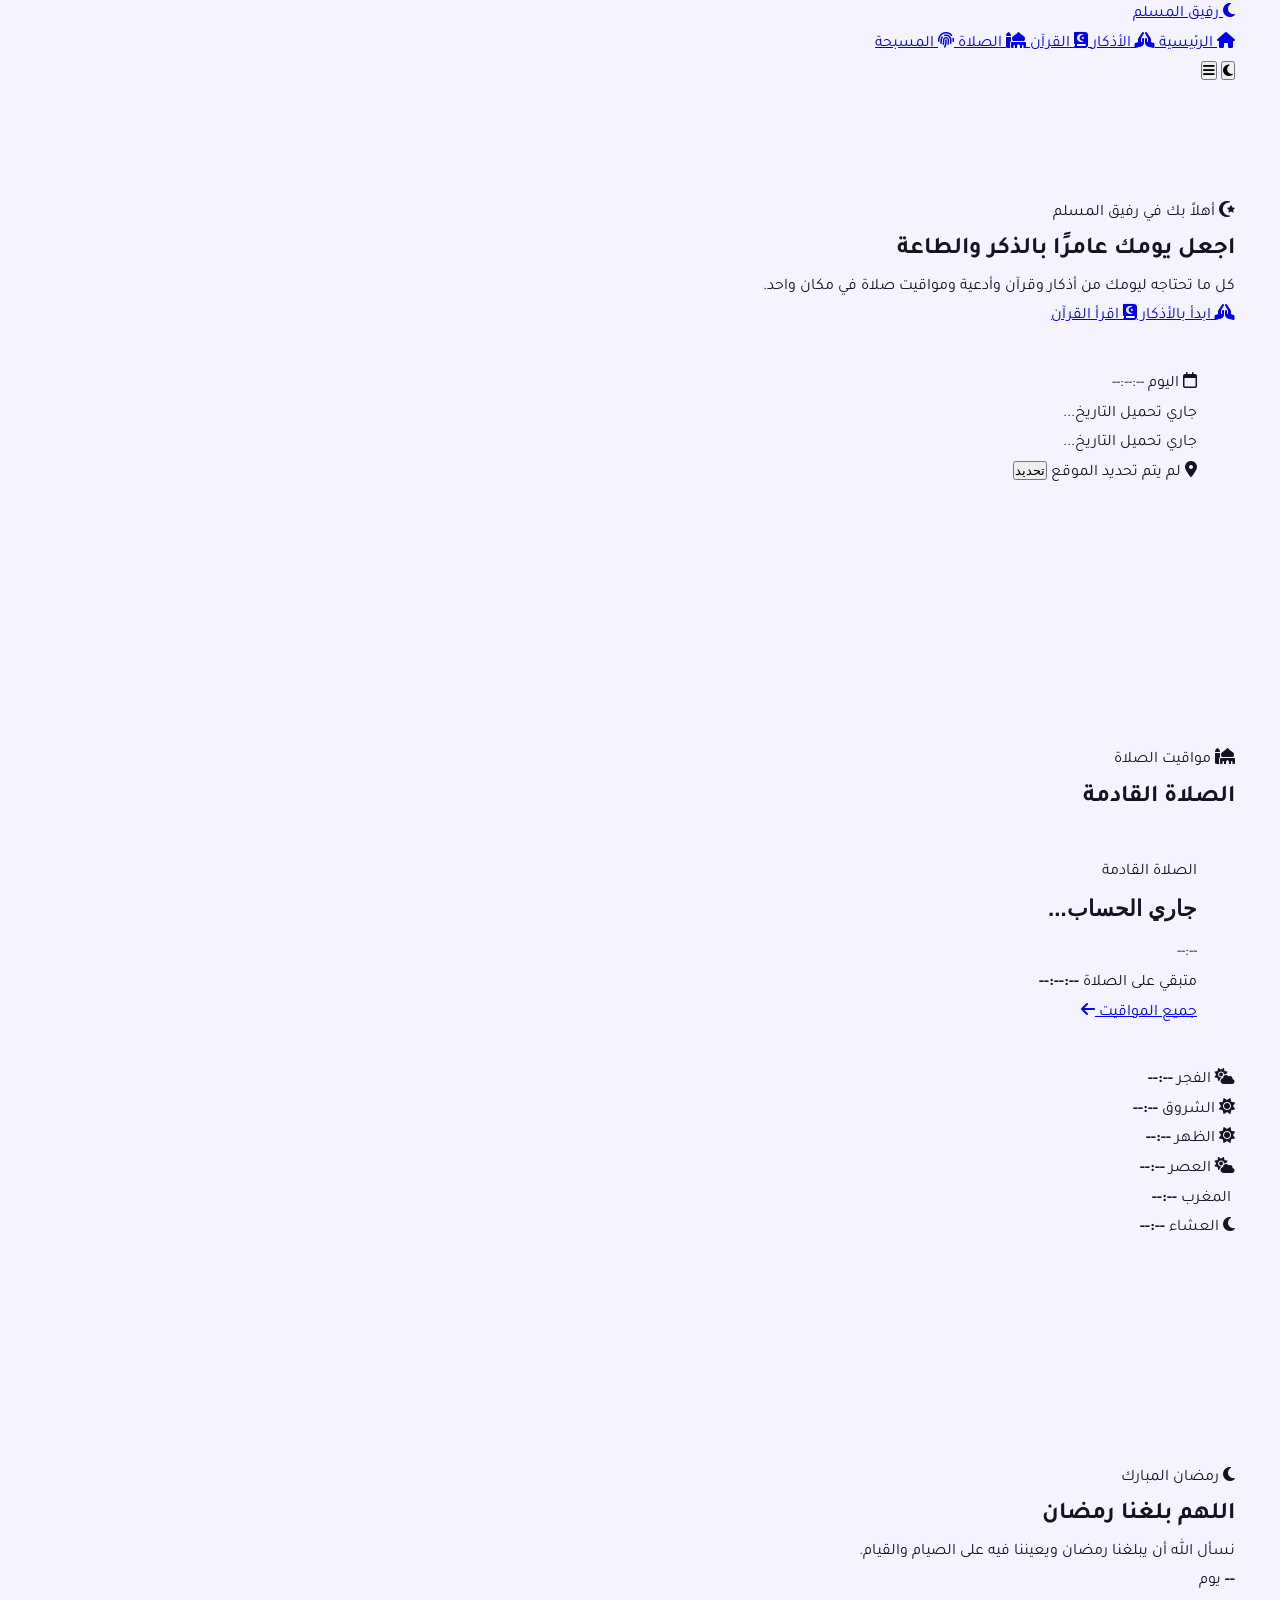
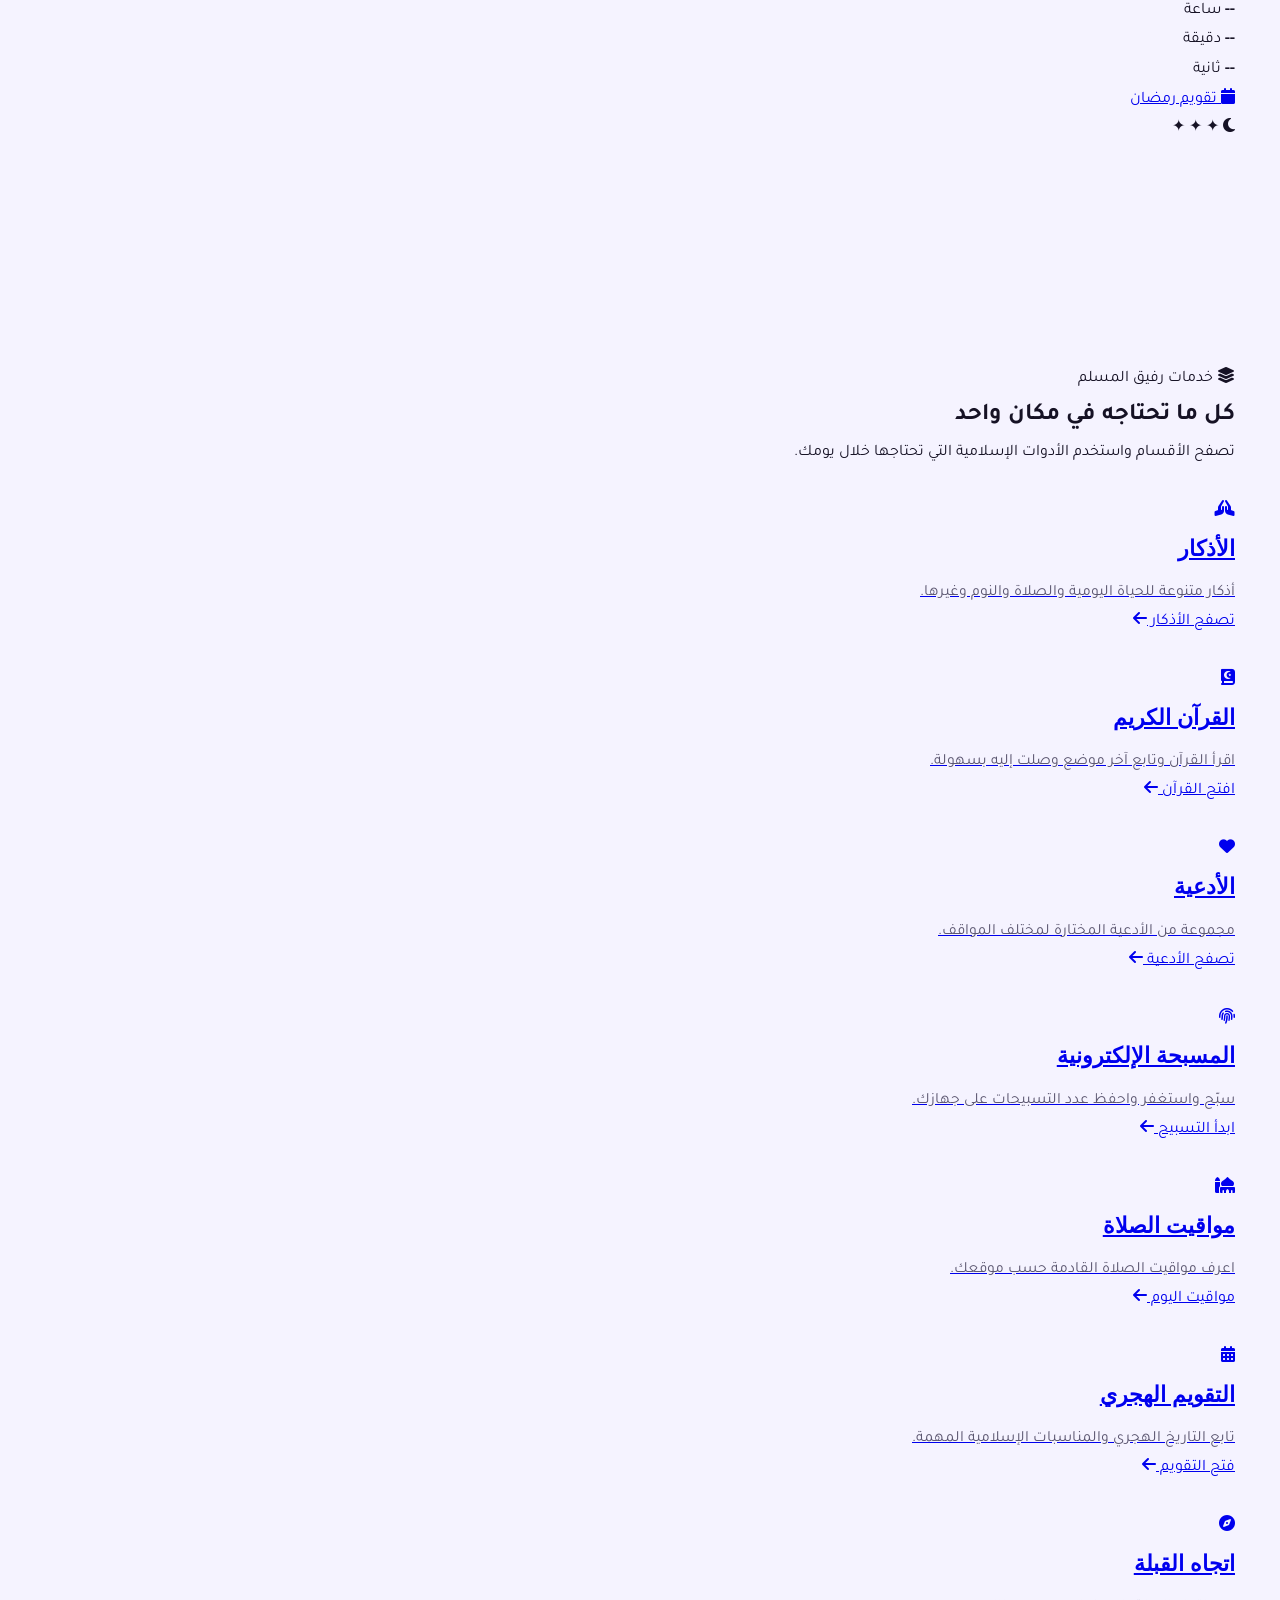
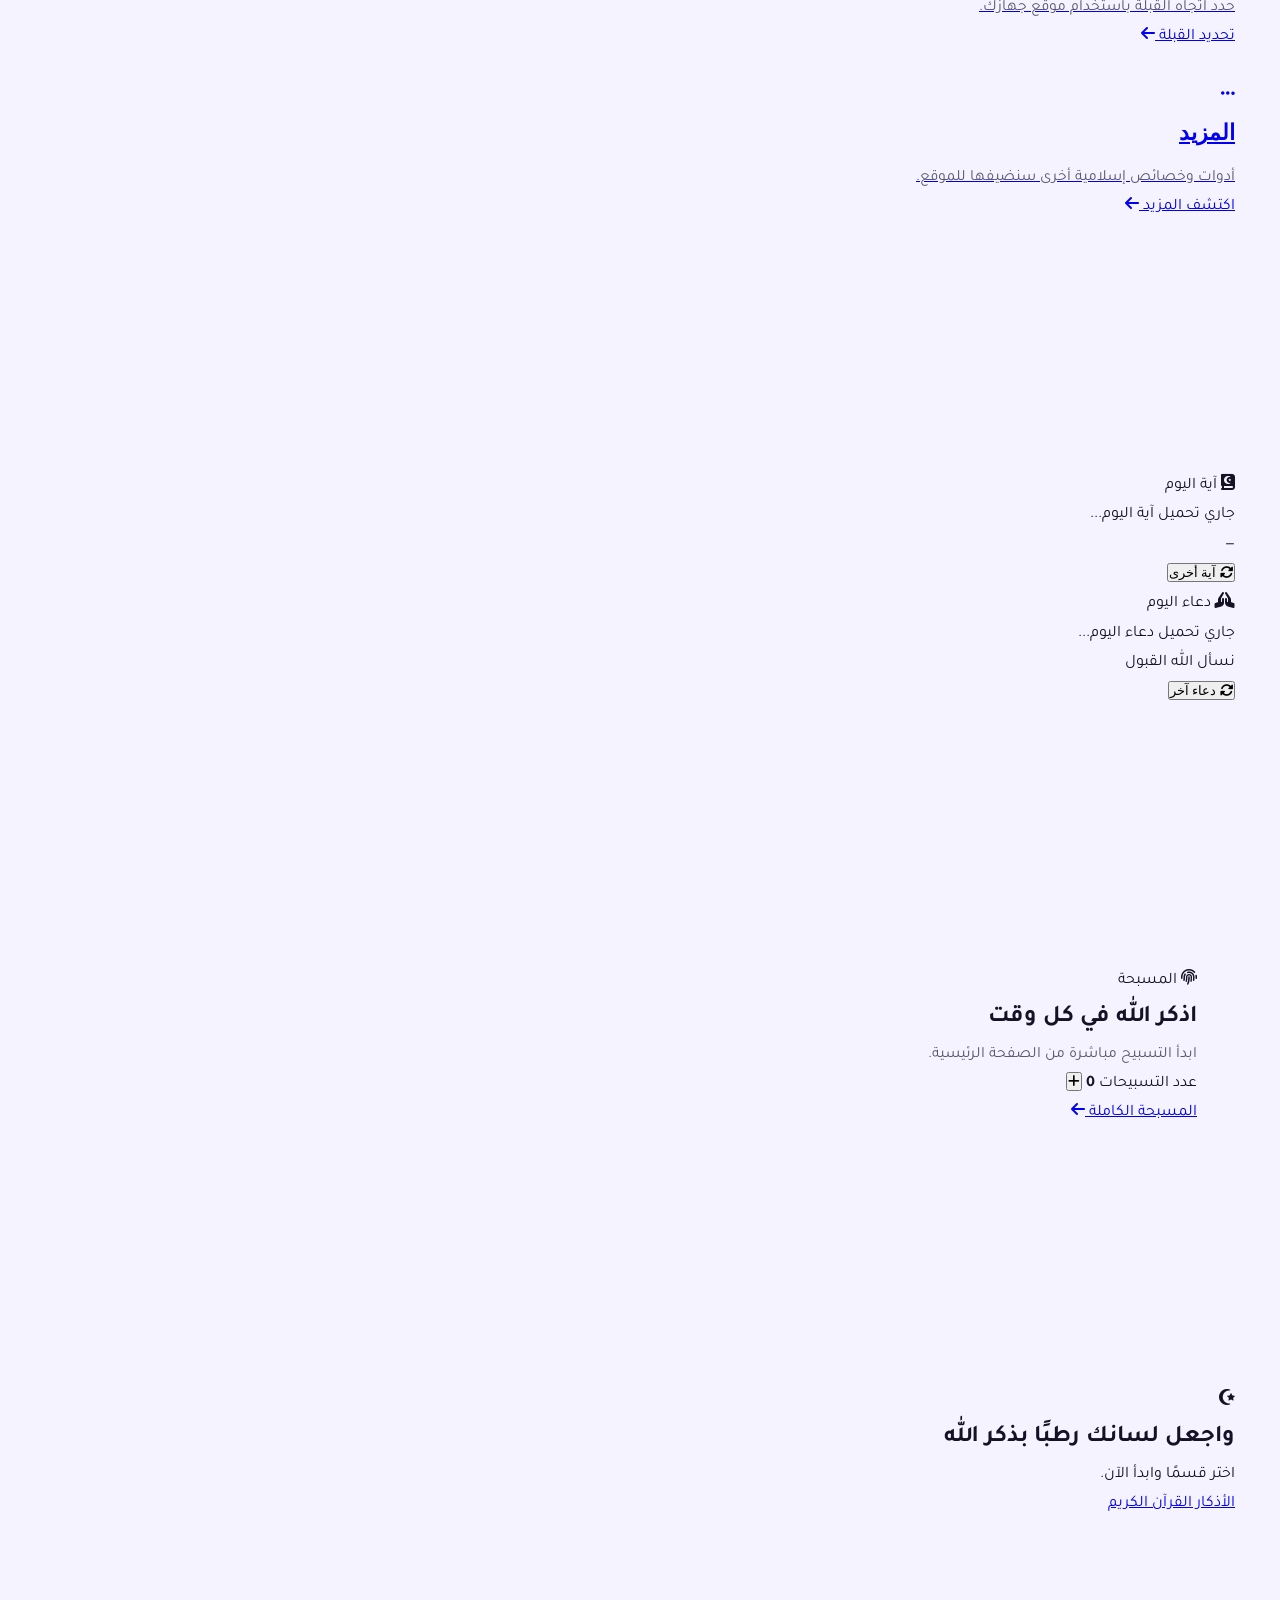
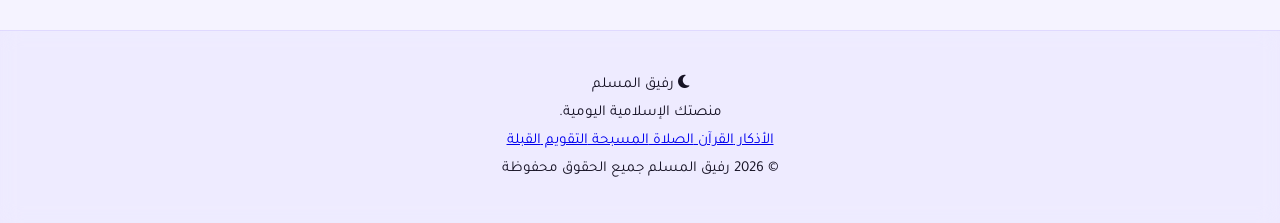
<file: index.html>
<!DOCTYPE html>
<html lang="ar" dir="rtl">
<head>
    <meta charset="UTF-8">

    <meta
        name="viewport"
        content="width=device-width, initial-scale=1.0, viewport-fit=cover"
    >

    <meta
        name="theme-color"
        content="#0f172a"
    >

    <meta
        name="description"
        content="رفيق المسلم — منصة إسلامية يومية للأذكار والقرآن ومواقيت الصلاة والأدعية والمسبحة والتقويم الهجري."
    >

    <meta
        name="keywords"
        content="أذكار, قرآن, أدعية, مواقيت الصلاة, رمضان, مسبحة, تقويم هجري, القبلة"
    >

    <meta name="author" content="رفيق المسلم">

    <title>رفيق المسلم | منصتك الإسلامية اليومية</title>

    <!-- =====================================================
         Fonts
    ====================================================== -->

    <link rel="preconnect" href="https://fonts.googleapis.com">

    <link
        rel="preconnect"
        href="https://fonts.gstatic.com"
        crossorigin
    >

    <link
        href="https://fonts.googleapis.com/css2?family=Tajawal:wght@300;400;500;700;800;900&family=Amiri:wght@400;700&display=swap"
        rel="stylesheet"
    >

    <!-- =====================================================
         Icons
    ====================================================== -->

    <link
        rel="stylesheet"
        href="https://cdnjs.cloudflare.com/ajax/libs/font-awesome/6.5.2/css/all.min.css"
    >

    <!-- =====================================================
         Main CSS
    ====================================================== -->

    <link rel="stylesheet" href="css/main.css">

</head>

<body>

    <!-- =====================================================
         App Shell
    ====================================================== -->

    <div id="app">

        <!-- =================================================
             Background
        ================================================== -->

        <div class="app-background" aria-hidden="true">

            <div class="background-orb orb-one"></div>
            <div class="background-orb orb-two"></div>
            <div class="background-orb orb-three"></div>

        </div>


        <!-- =================================================
             Header
        ================================================== -->

        <header class="site-header">

            <div class="container header-inner">

                <!-- Logo -->

                <a
                    href="/"
                    class="site-logo"
                    aria-label="رفيق المسلم - الصفحة الرئيسية"
                >

                    <span class="logo-icon">
                        <i class="fa-solid fa-moon"></i>
                    </span>

                    <span class="logo-text">
                        رفيق المسلم
                    </span>

                </a>


                <!-- Desktop Navigation -->

                <nav
                    class="main-navigation"
                    aria-label="التنقل الرئيسي"
                >

                    <a
                        href="/"
                        class="nav-link active"
                    >
                        <i class="fa-solid fa-house"></i>
                        <span>الرئيسية</span>
                    </a>

                    <a
                        href="pages/adhkar.html"
                        class="nav-link"
                    >
                        <i class="fa-solid fa-hands-praying"></i>
                        <span>الأذكار</span>
                    </a>

                    <a
                        href="pages/quran.html"
                        class="nav-link"
                    >
                        <i class="fa-solid fa-book-quran"></i>
                        <span>القرآن</span>
                    </a>

                    <a
                        href="pages/prayer.html"
                        class="nav-link"
                    >
                        <i class="fa-solid fa-mosque"></i>
                        <span>الصلاة</span>
                    </a>

                    <a
                        href="pages/tasbih.html"
                        class="nav-link"
                    >
                        <i class="fa-solid fa-fingerprint"></i>
                        <span>المسبحة</span>
                    </a>

                </nav>


                <!-- Header Actions -->

                <div class="header-actions">

                    <button
                        type="button"
                        class="icon-button"
                        id="theme-toggle"
                        aria-label="تغيير المظهر"
                    >
                        <i class="fa-solid fa-moon"></i>
                    </button>


                    <button
                        type="button"
                        class="icon-button mobile-menu-button"
                        id="mobile-menu-toggle"
                        aria-label="فتح القائمة"
                        aria-expanded="false"
                        aria-controls="mobile-navigation"
                    >
                        <i class="fa-solid fa-bars"></i>
                    </button>

                </div>

            </div>


            <!-- Mobile Navigation -->

            <nav
                class="mobile-navigation"
                id="mobile-navigation"
                aria-label="قائمة الجوال"
                hidden
            >

                <a href="/" class="mobile-nav-link active">
                    <i class="fa-solid fa-house"></i>
                    <span>الرئيسية</span>
                </a>

                <a
                    href="pages/adhkar.html"
                    class="mobile-nav-link"
                >
                    <i class="fa-solid fa-hands-praying"></i>
                    <span>الأذكار</span>
                </a>

                <a
                    href="pages/quran.html"
                    class="mobile-nav-link"
                >
                    <i class="fa-solid fa-book-quran"></i>
                    <span>القرآن الكريم</span>
                </a>

                <a
                    href="pages/duas.html"
                    class="mobile-nav-link"
                >
                    <i class="fa-solid fa-heart"></i>
                    <span>الأدعية</span>
                </a>

                <a
                    href="pages/prayer.html"
                    class="mobile-nav-link"
                >
                    <i class="fa-solid fa-mosque"></i>
                    <span>مواقيت الصلاة</span>
                </a>

                <a
                    href="pages/tasbih.html"
                    class="mobile-nav-link"
                >
                    <i class="fa-solid fa-fingerprint"></i>
                    <span>المسبحة</span>
                </a>

                <a
                    href="pages/calendar.html"
                    class="mobile-nav-link"
                >
                    <i class="fa-solid fa-calendar-days"></i>
                    <span>التقويم الهجري</span>
                </a>

                <a
                    href="pages/qibla.html"
                    class="mobile-nav-link"
                >
                    <i class="fa-solid fa-compass"></i>
                    <span>القبلة</span>
                </a>

            </nav>

        </header>


        <!-- =================================================
             Main Content
        ================================================== -->

        <main>

            <!-- =============================================
                 Hero / Daily Dashboard
            ============================================== -->

            <section
                class="hero-section"
                id="home"
            >

                <div class="container">

                    <div class="hero-grid">


                        <!-- Hero Welcome -->

                        <div class="hero-content">

                            <span class="welcome-badge">
                                <i class="fa-solid fa-star-and-crescent"></i>
                                أهلاً بك في رفيق المسلم
                            </span>


                            <h1 class="hero-title">
                                اجعل يومك
                                <span>عامرًا بالذكر</span>
                                والطاعة
                            </h1>


                            <p class="hero-description">
                                كل ما تحتاجه ليومك من أذكار وقرآن
                                وأدعية ومواقيت صلاة في مكان واحد.
                            </p>


                            <div class="hero-actions">

                                <a
                                    href="pages/adhkar.html"
                                    class="primary-button"
                                >
                                    <i class="fa-solid fa-hands-praying"></i>
                                    ابدأ بالأذكار
                                </a>

                                <a
                                    href="pages/quran.html"
                                    class="secondary-button"
                                >
                                    <i class="fa-solid fa-book-quran"></i>
                                    اقرأ القرآن
                                </a>

                            </div>

                        </div>


                        <!-- Daily Date Card -->

                        <div class="daily-card glass-card">

                            <div class="daily-card-header">

                                <span>
                                    <i class="fa-regular fa-calendar"></i>
                                    اليوم
                                </span>

                                <span
                                    id="current-time"
                                    class="live-time"
                                >
                                    --:--:--
                                </span>

                            </div>


                            <div class="date-display">

                                <div
                                    id="hijri-date"
                                    class="hijri-date"
                                >
                                    جاري تحميل التاريخ...
                                </div>

                                <div
                                    id="gregorian-date"
                                    class="gregorian-date"
                                >
                                    جاري تحميل التاريخ...
                                </div>

                            </div>


                            <div class="location-status">

                                <i class="fa-solid fa-location-dot"></i>

                                <span id="location-name">
                                    لم يتم تحديد الموقع
                                </span>

                                <button
                                    type="button"
                                    id="location-button"
                                    class="small-button"
                                >
                                    تحديد
                                </button>

                            </div>

                        </div>

                    </div>

                </div>

            </section>


            <!-- =============================================
                 Next Prayer
            ============================================== -->

            <section
                class="next-prayer-section"
                id="prayer"
            >

                <div class="container">

                    <div class="section-heading">

                        <span class="section-label">
                            <i class="fa-solid fa-mosque"></i>
                            مواقيت الصلاة
                        </span>

                        <h2>
                            الصلاة القادمة
                        </h2>

                    </div>


                    <div class="next-prayer-card glass-card">

                        <div class="prayer-info">

                            <span class="prayer-caption">
                                الصلاة القادمة
                            </span>

                            <h3 id="next-prayer-name">
                                جاري الحساب...
                            </h3>

                            <span id="next-prayer-time">
                                --:--
                            </span>

                        </div>


                        <div class="countdown-container">

                            <span>
                                متبقي على الصلاة
                            </span>

                            <strong id="prayer-countdown">
                                --:--:--
                            </strong>

                        </div>


                        <a
                            href="pages/prayer.html"
                            class="card-action"
                        >
                            جميع المواقيت
                            <i class="fa-solid fa-arrow-left"></i>
                        </a>

                    </div>


                    <!-- Prayer Times -->

                    <div class="prayer-times-grid">

                        <article
                            class="prayer-time-card"
                            data-prayer="fajr"
                        >

                            <i class="fa-solid fa-cloud-sun"></i>

                            <span>الفجر</span>

                            <strong id="fajr-time">
                                --:--
                            </strong>

                        </article>


                        <article
                            class="prayer-time-card"
                            data-prayer="sunrise"
                        >

                            <i class="fa-solid fa-sun"></i>

                            <span>الشروق</span>

                            <strong id="sunrise-time">
                                --:--
                            </strong>

                        </article>


                        <article
                            class="prayer-time-card"
                            data-prayer="dhuhr"
                        >

                            <i class="fa-solid fa-sun"></i>

                            <span>الظهر</span>

                            <strong id="dhuhr-time">
                                --:--
                            </strong>

                        </article>


                        <article
                            class="prayer-time-card"
                            data-prayer="asr"
                        >

                            <i class="fa-solid fa-cloud-sun"></i>

                            <span>العصر</span>

                            <strong id="asr-time">
                                --:--
                            </strong>

                        </article>


                        <article
                            class="prayer-time-card"
                            data-prayer="maghrib"
                        >

                            <i class="fa-solid fa-sunset"></i>

                            <span>المغرب</span>

                            <strong id="maghrib-time">
                                --:--
                            </strong>

                        </article>


                        <article
                            class="prayer-time-card"
                            data-prayer="isha"
                        >

                            <i class="fa-solid fa-moon"></i>

                            <span>العشاء</span>

                            <strong id="isha-time">
                                --:--
                            </strong>

                        </article>

                    </div>

                </div>

            </section>


            <!-- =============================================
                 Ramadan
            ============================================== -->

            <section
                class="ramadan-section"
                id="ramadan"
            >

                <div class="container">

                    <div class="ramadan-card">

                        <div class="ramadan-content">

                            <span class="section-label">
                                <i class="fa-solid fa-moon"></i>
                                رمضان المبارك
                            </span>

                            <h2>
                                اللهم بلغنا رمضان
                            </h2>

                            <p id="ramadan-message">
                                نسأل الله أن يبلغنا رمضان
                                ويعيننا فيه على الصيام والقيام.
                            </p>

                            <div class="ramadan-countdown">

                                <div class="countdown-box">

                                    <strong id="ramadan-days">
                                        --
                                    </strong>

                                    <span>
                                        يوم
                                    </span>

                                </div>


                                <div class="countdown-box">

                                    <strong id="ramadan-hours">
                                        --
                                    </strong>

                                    <span>
                                        ساعة
                                    </span>

                                </div>


                                <div class="countdown-box">

                                    <strong id="ramadan-minutes">
                                        --
                                    </strong>

                                    <span>
                                        دقيقة
                                    </span>

                                </div>


                                <div class="countdown-box">

                                    <strong id="ramadan-seconds">
                                        --
                                    </strong>

                                    <span>
                                        ثانية
                                    </span>

                                </div>

                            </div>


                            <a
                                href="pages/calendar.html"
                                class="primary-button"
                            >
                                <i class="fa-solid fa-calendar"></i>
                                تقويم رمضان
                            </a>

                        </div>


                        <div class="ramadan-decoration">

                            <i class="fa-solid fa-moon"></i>

                            <span class="star star-one">✦</span>
                            <span class="star star-two">✦</span>
                            <span class="star star-three">✦</span>

                        </div>

                    </div>

                </div>

            </section>


            <!-- =============================================
                 Main Services
            ============================================== -->

            <section
                class="services-section"
                id="services"
            >

                <div class="container">

                    <div class="section-heading centered">

                        <span class="section-label">
                            <i class="fa-solid fa-layer-group"></i>
                            خدمات رفيق المسلم
                        </span>

                        <h2>
                            كل ما تحتاجه في مكان واحد
                        </h2>

                        <p>
                            تصفح الأقسام واستخدم الأدوات الإسلامية
                            التي تحتاجها خلال يومك.
                        </p>

                    </div>


                    <div class="services-grid">


                        <!-- Adhkar -->

                        <a
                            href="pages/adhkar.html"
                            class="service-card glass-card"
                        >

                            <div class="service-icon">
                                <i class="fa-solid fa-hands-praying"></i>
                            </div>

                            <div class="service-content">

                                <h3>
                                    الأذكار
                                </h3>

                                <p>
                                    أذكار متنوعة للحياة اليومية
                                    والصلاة والنوم وغيرها.
                                </p>

                                <span class="service-link">
                                    تصفح الأذكار
                                    <i class="fa-solid fa-arrow-left"></i>
                                </span>

                            </div>

                        </a>


                        <!-- Quran -->

                        <a
                            href="pages/quran.html"
                            class="service-card glass-card"
                        >

                            <div class="service-icon">
                                <i class="fa-solid fa-book-quran"></i>
                            </div>

                            <div class="service-content">

                                <h3>
                                    القرآن الكريم
                                </h3>

                                <p>
                                    اقرأ القرآن وتابع آخر موضع
                                    وصلت إليه بسهولة.
                                </p>

                                <span class="service-link">
                                    افتح القرآن
                                    <i class="fa-solid fa-arrow-left"></i>
                                </span>

                            </div>

                        </a>


                        <!-- Duas -->

                        <a
                            href="pages/duas.html"
                            class="service-card glass-card"
                        >

                            <div class="service-icon">
                                <i class="fa-solid fa-heart"></i>
                            </div>

                            <div class="service-content">

                                <h3>
                                    الأدعية
                                </h3>

                                <p>
                                    مجموعة من الأدعية المختارة
                                    لمختلف المواقف.
                                </p>

                                <span class="service-link">
                                    تصفح الأدعية
                                    <i class="fa-solid fa-arrow-left"></i>
                                </span>

                            </div>

                        </a>


                        <!-- Tasbih -->

                        <a
                            href="pages/tasbih.html"
                            class="service-card glass-card"
                        >

                            <div class="service-icon">
                                <i class="fa-solid fa-fingerprint"></i>
                            </div>

                            <div class="service-content">

                                <h3>
                                    المسبحة الإلكترونية
                                </h3>

                                <p>
                                    سبّح واستغفر واحفظ عدد التسبيحات
                                    على جهازك.
                                </p>

                                <span class="service-link">
                                    ابدأ التسبيح
                                    <i class="fa-solid fa-arrow-left"></i>
                                </span>

                            </div>

                        </a>


                        <!-- Prayer -->

                        <a
                            href="pages/prayer.html"
                            class="service-card glass-card"
                        >

                            <div class="service-icon">
                                <i class="fa-solid fa-mosque"></i>
                            </div>

                            <div class="service-content">

                                <h3>
                                    مواقيت الصلاة
                                </h3>

                                <p>
                                    اعرف مواقيت الصلاة القادمة
                                    حسب موقعك.
                                </p>

                                <span class="service-link">
                                    مواقيت اليوم
                                    <i class="fa-solid fa-arrow-left"></i>
                                </span>

                            </div>

                        </a>


                        <!-- Calendar -->

                        <a
                            href="pages/calendar.html"
                            class="service-card glass-card"
                        >

                            <div class="service-icon">
                                <i class="fa-solid fa-calendar-days"></i>
                            </div>

                            <div class="service-content">

                                <h3>
                                    التقويم الهجري
                                </h3>

                                <p>
                                    تابع التاريخ الهجري والمناسبات
                                    الإسلامية المهمة.
                                </p>

                                <span class="service-link">
                                    فتح التقويم
                                    <i class="fa-solid fa-arrow-left"></i>
                                </span>

                            </div>

                        </a>


                        <!-- Qibla -->

                        <a
                            href="pages/qibla.html"
                            class="service-card glass-card"
                        >

                            <div class="service-icon">
                                <i class="fa-solid fa-compass"></i>
                            </div>

                            <div class="service-content">

                                <h3>
                                    اتجاه القبلة
                                </h3>

                                <p>
                                    حدد اتجاه القبلة باستخدام
                                    موقع جهازك.
                                </p>

                                <span class="service-link">
                                    تحديد القبلة
                                    <i class="fa-solid fa-arrow-left"></i>
                                </span>

                            </div>

                        </a>


                        <!-- More -->

                        <a
                            href="pages/more.html"
                            class="service-card glass-card"
                        >

                            <div class="service-icon">
                                <i class="fa-solid fa-ellipsis"></i>
                            </div>

                            <div class="service-content">

                                <h3>
                                    المزيد
                                </h3>

                                <p>
                                    أدوات وخصائص إسلامية أخرى
                                    سنضيفها للموقع.
                                </p>

                                <span class="service-link">
                                    اكتشف المزيد
                                    <i class="fa-solid fa-arrow-left"></i>
                                </span>

                            </div>

                        </a>

                    </div>

                </div>

            </section>


            <!-- =============================================
                 Ayah Of The Day
            ============================================== -->

            <section
                class="daily-content-section"
                id="daily-content"
            >

                <div class="container">

                    <div class="daily-content-grid">


                        <!-- Ayah -->

                        <article class="content-card ayah-card">

                            <div class="content-card-header">

                                <span class="content-icon">
                                    <i class="fa-solid fa-book-quran"></i>
                                </span>

                                <span>
                                    آية اليوم
                                </span>

                            </div>


                            <blockquote id="daily-ayah">
                                جاري تحميل آية اليوم...
                            </blockquote>


                            <div
                                id="ayah-reference"
                                class="content-reference"
                            >
                                —
                            </div>


                            <button
                                type="button"
                                class="text-button"
                                id="new-ayah-button"
                            >
                                <i class="fa-solid fa-rotate"></i>
                                آية أخرى
                            </button>

                        </article>


                        <!-- Dua -->

                        <article class="content-card dua-card">

                            <div class="content-card-header">

                                <span class="content-icon">
                                    <i class="fa-solid fa-hands-praying"></i>
                                </span>

                                <span>
                                    دعاء اليوم
                                </span>

                            </div>


                            <p id="daily-dua">
                                جاري تحميل دعاء اليوم...
                            </p>


                            <div class="content-reference">
                                نسأل الله القبول
                            </div>


                            <button
                                type="button"
                                class="text-button"
                                id="new-dua-button"
                            >
                                <i class="fa-solid fa-rotate"></i>
                                دعاء آخر
                            </button>

                        </article>

                    </div>

                </div>

            </section>


            <!-- =============================================
                 Quick Tasbih
            ============================================== -->

            <section
                class="quick-tasbih-section"
                id="tasbih"
            >

                <div class="container">

                    <div class="quick-tasbih-card glass-card">

                        <div>

                            <span class="section-label">
                                <i class="fa-solid fa-fingerprint"></i>
                                المسبحة
                            </span>

                            <h2>
                                اذكر الله في كل وقت
                            </h2>

                            <p>
                                ابدأ التسبيح مباشرة من الصفحة الرئيسية.
                            </p>

                        </div>


                        <div class="quick-tasbih-counter">

                            <span>
                                عدد التسبيحات
                            </span>

                            <strong id="quick-tasbih-count">
                                0
                            </strong>


                            <button
                                type="button"
                                id="quick-tasbih-button"
                                class="tasbih-button"
                                aria-label="تسبيحة"
                            >
                                <i class="fa-solid fa-plus"></i>
                            </button>

                        </div>


                        <a
                            href="pages/tasbih.html"
                            class="secondary-button"
                        >
                            المسبحة الكاملة
                            <i class="fa-solid fa-arrow-left"></i>
                        </a>

                    </div>

                </div>

            </section>


            <!-- =============================================
                 Final CTA
            ============================================== -->

            <section class="final-section">

                <div class="container">

                    <div class="final-card">

                        <div class="final-icon">
                            <i class="fa-solid fa-star-and-crescent"></i>
                        </div>

                        <h2>
                            واجعل لسانك رطبًا بذكر الله
                        </h2>

                        <p>
                            اختر قسمًا وابدأ الآن.
                        </p>


                        <div class="final-actions">

                            <a
                                href="pages/adhkar.html"
                                class="primary-button"
                            >
                                الأذكار
                            </a>

                            <a
                                href="pages/quran.html"
                                class="secondary-button"
                            >
                                القرآن الكريم
                            </a>

                        </div>

                    </div>

                </div>

            </section>

        </main>


        <!-- =================================================
             Footer
        ================================================== -->

        <footer class="site-footer">

            <div class="container footer-inner">

                <div class="footer-brand">

                    <div class="footer-logo">
                        <i class="fa-solid fa-moon"></i>
                        رفيق المسلم
                    </div>

                    <p>
                        منصتك الإسلامية اليومية.
                    </p>

                </div>


                <div class="footer-links">

                    <a href="pages/adhkar.html">
                        الأذكار
                    </a>

                    <a href="pages/quran.html">
                        القرآن
                    </a>

                    <a href="pages/prayer.html">
                        الصلاة
                    </a>

                    <a href="pages/tasbih.html">
                        المسبحة
                    </a>

                    <a href="pages/calendar.html">
                        التقويم
                    </a>

                    <a href="pages/qibla.html">
                        القبلة
                    </a>

                </div>


                <div class="footer-bottom">

                    <span>
                        © 2026 رفيق المسلم
                    </span>

                    <span>
                        جميع الحقوق محفوظة
                    </span>

                </div>

            </div>

        </footer>


        <!-- =================================================
             Scroll To Top
        ================================================== -->

        <button
            type="button"
            id="scroll-to-top"
            class="scroll-top-button"
            aria-label="العودة إلى الأعلى"
        >
            <i class="fa-solid fa-arrow-up"></i>
        </button>


        <!-- =================================================
             Location Modal
        ================================================== -->

        <div
            class="modal"
            id="location-modal"
            hidden
            role="dialog"
            aria-modal="true"
            aria-labelledby="location-modal-title"
        >

            <div class="modal-overlay"></div>

            <div class="modal-content glass-card">

                <button
                    type="button"
                    class="modal-close"
                    id="location-modal-close"
                    aria-label="إغلاق"
                >
                    <i class="fa-solid fa-xmark"></i>
                </button>


                <div class="modal-icon">
                    <i class="fa-solid fa-location-dot"></i>
                </div>


                <h2 id="location-modal-title">
                    تحديد موقعك
                </h2>


                <p>
                    نحتاج إلى موقعك لحساب مواقيت الصلاة
                    بشكل أدق.
                </p>


                <button
                    type="button"
                    class="primary-button"
                    id="use-location-button"
                >
                    <i class="fa-solid fa-location-crosshairs"></i>
                    استخدام موقعي
                </button>

            </div>

        </div>

    </div>


    <!-- =====================================================
         JavaScript
    ====================================================== -->

    <script
        src="js/app.js"
        defer
    ></script>

</body>
</html>
</file>
<file: css/main.css>
:root {
  --primary: #7c5cff;
  --primary-2: #ff5cad;
  --accent: #00e5c7;
  --accent-2: #ffd166;

  --bg-light: #f5f3ff;
  --bg-dark: #07070d;

  --surface-light: rgba(255, 255, 255, .7);
  --surface-dark: rgba(18, 18, 28, .7);

  --border-light: rgba(255, 255, 255, .55);
  --border-dark: rgba(255, 255, 255, .08);

  --text-light: #161225;
  --text-dark: #eef0ff;

  --muted-light: #5b5670;
  --muted-dark: #a9a6c4;

  --shadow-sm: 0 10px 30px rgba(30, 20, 60, .08);
  --shadow-md: 0 20px 50px rgba(30, 20, 60, .14);
  --shadow-lg: 0 35px 80px -20px rgba(30, 20, 60, .35);

  --blur: 16px;

  --r-xl: 32px;
  --r-lg: 24px;
  --r-md: 16px;

  --ease: cubic-bezier(.16, 1, .3, 1);

  --font-head: 'Lalezar', 'Space Grotesk', sans-serif;
  --font-en: 'Space Grotesk', sans-serif;
  --font-body: 'Tajawal', sans-serif;
}

*,
*::before,
*::after {
  box-sizing: border-box;
  margin: 0;
  padding: 0;
}

html {
  scroll-behavior: smooth;
  font-size: 16px;
}

body {
  font-family: var(--font-body);
  background: var(--bg-light);
  color: var(--text-light);
  line-height: 1.85;
  overflow-x: hidden;
  transition: background .6s ease, color .6s ease;
  position: relative;
  min-height: 100vh;
  -webkit-font-smoothing: antialiased;
}

body.dark {
  background: var(--bg-dark);
  color: var(--text-dark);
}

body.focus-mode .mesh-blob,
body.focus-mode #particle-canvas {
  display: none;
}

body.focus-mode .hero h1 {
  animation: none;
}

.mesh-bg {
  position: fixed;
  inset: 0;
  z-index: -2;
  overflow: hidden;
  background: var(--bg-light);
  transition: background .6s ease;
}

body.dark .mesh-bg {
  background: var(--bg-dark);
}

.mesh-blob {
  position: absolute;
  border-radius: 50%;
  filter: blur(90px);
  opacity: .55;
  animation: float 18s ease-in-out infinite;
}

body.dark .mesh-blob {
  opacity: .35;
}

.mesh-blob.b1 {
  width: 520px;
  height: 520px;
  background: var(--primary);
  top: -10%;
  right: -8%;
  animation-delay: 0s;
}

.mesh-blob.b2 {
  width: 460px;
  height: 460px;
  background: var(--accent);
  bottom: -12%;
  left: -8%;
  animation-delay: -6s;
}

.mesh-blob.b3 {
  width: 380px;
  height: 380px;
  background: var(--primary-2);
  top: 40%;
  left: 35%;
  animation-delay: -12s;
}

@keyframes float {
  0%, 100% {
    transform: translate(0, 0) scale(1);
  }

  33% {
    transform: translate(40px, -30px) scale(1.08);
  }

  66% {
    transform: translate(-30px, 30px) scale(.95);
  }
}

#particle-canvas {
  position: fixed;
  inset: 0;
  z-index: -1;
  pointer-events: none;
  opacity: .5;
}

body.dark #particle-canvas {
  opacity: .35;
}

.cursor {
  width: 34px;
  height: 34px;
  border: 2px solid var(--primary);
  border-radius: 50%;
  position: fixed;
  pointer-events: none;
  z-index: 9999;
  transition:
    transform .15s ease,
    width .3s,
    height .3s,
    border-color .3s;
  transform: translate(-50%, -50%);
  mix-blend-mode: difference;
  opacity: .85;
}

.cursor-dot {
  width: 7px;
  height: 7px;
  background: var(--accent);
  border-radius: 50%;
  position: fixed;
  pointer-events: none;
  z-index: 10000;
  transform: translate(-50%, -50%);
  transition: transform .08s ease-out;
}

.cursor.grow {
  width: 56px;
  height: 56px;
  border-color: var(--accent);
}

@media (max-width: 900px) {
  .cursor,
  .cursor-dot {
    display: none;
  }
}

.container {
  max-width: 1240px;
  margin: 0 auto;
  padding: 0 25px;
}

.glass-surface {
  background: var(--surface-light);
  border: 1px solid var(--border-light);
  box-shadow: var(--shadow-sm);
}

body.dark .glass-surface {
  background: var(--surface-dark);
  border-color: var(--border-dark);
}

@supports (backdrop-filter: blur(10px)) or
         (-webkit-backdrop-filter: blur(10px)) {

  .glass-surface {
    backdrop-filter: blur(var(--blur));
    -webkit-backdrop-filter: blur(var(--blur));
  }
}

@media (prefers-reduced-transparency: reduce) {

  .glass-surface {
    backdrop-filter: none;
    -webkit-backdrop-filter: none;
    background: #ffffff;
    border-color: rgba(0, 0, 0, .08);
  }

  body.dark .glass-surface {
    background: #111111;
    border-color: rgba(255, 255, 255, .18);
  }
}

@media (prefers-reduced-motion: reduce) {

  * {
    animation-duration: .001s !important;
    animation-iteration-count: 1 !important;
    transition: none !important;
    scroll-behavior: auto;
  }
}

/* Navbar */

.navbar {
  position: fixed;
  top: 22px;
  left: 50%;
  transform: translateX(-50%);
  width: calc(100% - 44px);
  max-width: 1240px;
  border-radius: 60px;
  padding: 14px 28px;
  display: flex;
  align-items: center;
  justify-content: space-between;
  z-index: 1000;
  transition: var(--ease) .4s;
}

.navbar.scrolled {
  box-shadow: var(--shadow-md);
}

.nav-brand {
  display: flex;
  align-items: center;
  gap: 10px;
  font-weight: 900;
  font-size: 1.5rem;
  font-family: var(--font-head);
  color: var(--primary);
  text-decoration: none;
}

.nav-brand i {
  font-size: 1.9rem;
  background: linear-gradient(
    135deg,
    var(--primary),
    var(--accent)
  );
  -webkit-background-clip: text;
  -webkit-text-fill-color: transparent;
}

.nav-links {
  display: flex;
  list-style: none;
  gap: 6px;
}

.nav-links a {
  text-decoration: none;
  color: var(--text-light);
  font-weight: 700;
  padding: 10px 20px;
  border-radius: 40px;
  transition: .3s;
  font-size: .95rem;
  position: relative;
}

body.dark .nav-links a {
  color: var(--text-dark);
}

.nav-links a:hover {
  background: rgba(124, 92, 255, .12);
  color: var(--primary);
}

.nav-actions {
  display: flex;
  align-items: center;
  gap: 10px;
}

.theme-toggle,
.menu-toggle,
.focus-toggle {
  background: rgba(124, 92, 255, .12);
  border: none;
  font-size: 1.2rem;
  cursor: pointer;
  width: 40px;
  height: 40px;
  display: flex;
  align-items: center;
  justify-content: center;
  border-radius: 50%;
  transition: .3s;
  color: var(--primary);
}

body.dark .theme-toggle {
  color: var(--accent-2);
  background: rgba(255, 209, 102, .14);
}

.theme-toggle:hover,
.menu-toggle:hover,
.focus-toggle:hover {
  transform: scale(1.1) rotate(10deg);
}

.menu-toggle {
  display: none;
}

.mobile-menu {
  position: fixed;
  top: 95px;
  left: 22px;
  right: 22px;
  border-radius: var(--r-lg);
  padding: 20px;
  z-index: 999;
  display: none;
  flex-direction: column;
  gap: 6px;
}

.mobile-menu.open {
  display: flex;
}

.mobile-menu a {
  color: inherit;
  text-decoration: none;
  font-weight: 700;
  padding: 14px 18px;
  border-radius: 14px;
  transition: .3s;
}

.mobile-menu a:hover {
  background: rgba(124, 92, 255, .12);
  color: var(--primary);
}

/* Hero */

.hero {
  min-height: 100vh;
  display: flex;
  align-items: center;
  justify-content: center;
  text-align: center;
  position: relative;
  padding: 150px 0 60px;
}

.hero-content {
  position: relative;
  z-index: 5;
  max-width: 920px;
}

.hero-badge {
  display: inline-flex;
  align-items: center;
  gap: 8px;
  background: rgba(124, 92, 255, .14);
  color: var(--primary);
  padding: 10px 24px;
  border-radius: 50px;
  font-weight: 700;
  font-size: .92rem;
  margin-bottom: 26px;
  border: 1px solid rgba(124, 92, 255, .3);
}

.hero h1 {
  font-family: var(--font-head);
  font-size: clamp(3.4rem, 9vw, 6.8rem);
  font-weight: 400;
  line-height: 1.05;
  margin-bottom: 14px;
  background: linear-gradient(
    90deg,
    var(--primary),
    var(--primary-2),
    var(--accent),
    var(--primary)
  );
  -webkit-background-clip: text;
  -webkit-text-fill-color: transparent;
  background-size: 300% auto;
  animation: shift 7s ease infinite;
}

.typing-wrapper {
  font-size: 1.85rem;
  font-weight: 700;
  min-height: 60px;
  margin: 12px 0 26px;
  font-family: var(--font-en);
}

#typing-text {
  border-left: 3px solid var(--accent);
  padding-left: 10px;
  animation: blink .9s step-end infinite;
}

.hero p {
  font-size: 1.22rem;
  max-width: 740px;
  margin: 0 auto 36px;
  color: var(--muted-light);
}

body.dark .hero p {
  color: var(--muted-dark);
}

.hero-cta {
  display: flex;
  gap: 16px;
  justify-content: center;
  flex-wrap: wrap;
}

.btn {
  padding: 17px 36px;
  border-radius: 50px;
  font-weight: 800;
  text-decoration: none;
  transition: var(--ease) .4s;
  display: inline-flex;
  align-items: center;
  gap: 10px;
  font-size: 1.02rem;
  border: none;
  cursor: pointer;
  position: relative;
  overflow: hidden;
}

.btn-primary {
  background: linear-gradient(
    135deg,
    var(--primary),
    var(--primary-2)
  );
  color: #fff;
  box-shadow: 0 15px 35px rgba(124, 92, 255, .4);
}

.btn-primary:hover {
  transform: translateY(-5px);
  box-shadow: 0 22px 45px rgba(124, 92, 255, .55);
}

.btn-outline {
  background: transparent;
  border: 2px solid var(--primary);
  color: var(--primary);
}

body.dark .btn-outline {
  border-color: var(--accent-2);
  color: var(--accent-2);
}

.btn-outline:hover {
  background: var(--primary);
  color: #fff;
  transform: translateY(-5px);
}

body.dark .btn-outline:hover {
  background: var(--accent-2);
  color: #111;
}

@keyframes shift {
  0%, 100% {
    background-position: 0% center;
  }

  50% {
    background-position: 100% center;
  }
}

@keyframes blink {
  50% {
    border-color: transparent;
  }
}

.scroll-cue {
  position: absolute;
  bottom: 24px;
  left: 50%;
  transform: translateX(-50%);
  display: flex;
  flex-direction: column;
  align-items: center;
  gap: 8px;
  opacity: .7;
  font-size: .85rem;
  animation: bob 2s ease-in-out infinite;
}

@keyframes bob {
  0%, 100% {
    transform: translate(-50%, 0);
  }

  50% {
    transform: translate(-50%, 8px);
  }
}

/* Sections */

section {
  padding: 110px 0;
  position: relative;
}

.section-title {
  font-family: var(--font-head);
  font-size: clamp(2.4rem, 6vw, 4rem);
  font-weight: 400;
  margin-bottom: 18px;
  text-align: center;
  background: linear-gradient(
    90deg,
    var(--primary),
    var(--accent)
  );
  -webkit-background-clip: text;
  -webkit-text-fill-color: transparent;
}

.section-subtitle {
  text-align: center;
  max-width: 700px;
  margin: 0 auto 65px;
  font-size: 1.12rem;
  color: var(--muted-light);
}

body.dark .section-subtitle {
  color: var(--muted-dark);
}

.eyebrow {
  display: block;
  text-align: center;
  font-family: var(--font-en);
  letter-spacing: 3px;
  text-transform: uppercase;
  color: var(--accent);
  font-weight: 700;
  font-size: .8rem;
  margin-bottom: 10px;
}

/* Cards */

.glass-card {
  border-radius: var(--r-xl);
  padding: 38px;
  transition: var(--ease) .4s;
  position: relative;
  overflow: hidden;
}

.glass-card:hover {
  transform: translateY(-10px) scale(1.015);
  box-shadow: var(--shadow-lg);
  border-color: rgba(124, 92, 255, .4);
}

.about-grid {
  display: grid;
  grid-template-columns: 1fr 1.5fr;
  gap: 60px;
  align-items: center;
}

.about-image {
  position: relative;
  width: 320px;
  height: 320px;
  margin: 0 auto;
}

.about-image img {
  width: 100%;
  height: 100%;
  border-radius: 40% 60% 70% 30% / 40% 50% 60% 50%;
  object-fit: cover;
  background: linear-gradient(
    135deg,
    var(--primary),
    var(--accent)
  );
  padding: 6px;
  animation: morph 10s ease-in-out infinite alternate;
  box-shadow: var(--shadow-md);
}

.about-image::after {
  content: '';
  position: absolute;
  width: 110%;
  height: 110%;
  border: 2px dashed var(--primary);
  border-radius: 50%;
  top: -5%;
  left: -5%;
  animation: rot 22s linear infinite;
  opacity: .35;
}

@keyframes morph {
  0% {
    border-radius: 40% 60% 70% 30% / 40% 50% 60% 50%;
  }

  50% {
    border-radius: 60% 40% 30% 70% / 50% 60% 40% 50%;
  }

  100% {
    border-radius: 40% 60% 70% 30% / 40% 50% 60% 50%;
  }
}

@keyframes rot {
  to {
    transform: rotate(360deg);
  }
}

.stats-grid {
  display: grid;
  grid-template-columns: repeat(
    auto-fit,
    minmax(150px, 1fr)
  );
  gap: 24px;
  margin-top: 45px;
  text-align: center;
}

.stat-item {
  padding: 24px 16px;
  border-radius: var(--r-lg);
  transition: var(--ease) .4s;
}

.stat-item:hover {
  transform: translateY(-6px);
}

.stat-number {
  font-family: var(--font-en);
  font-size: 3.2rem;
  font-weight: 700;
  background: linear-gradient(
    90deg,
    var(--primary),
    var(--primary-2)
  );
  -webkit-background-clip: text;
  -webkit-text-fill-color: transparent;
}

.stat-item div:last-child {
  font-size: 1.02rem;
  margin-top: 6px;
}

.skills-grid {
  display: grid;
  grid-template-columns: repeat(
    auto-fit,
    minmax(300px, 1fr)
  );
  gap: 28px;
}

.skill-icon {
  font-size: 2.8rem;
  margin-bottom: 16px;
  background: linear-gradient(
    135deg,
    var(--primary),
    var(--accent)
  );
  -webkit-background-clip: text;
  -webkit-text-fill-color: transparent;
}

.glass-card h3 {
  font-family: var(--font-en);
  font-size: 1.4rem;
  margin-bottom: 10px;
  font-weight: 700;
}

.glass-card p {
  font-size: .98rem;
  color: var(--muted-light);
}

body.dark .glass-card p {
  color: var(--muted-dark);
}

.progress-bar {
  width: 100%;
  height: 10px;
  background: rgba(124, 92, 255, .12);
  border-radius: 10px;
  margin-top: 20px;
  overflow: hidden;
}

body.dark .progress-bar {
  background: rgba(255, 255, 255, .08);
}

.progress-fill {
  height: 100%;
  width: 0;
  background: linear-gradient(
    90deg,
    var(--primary),
    var(--accent)
  );
  border-radius: 10px;
  transition: width 1.6s var(--ease);
}

.projects-grid {
  display: grid;
  grid-template-columns: repeat(
    auto-fit,
    minmax(340px, 1fr)
  );
  gap: 32px;
}

.project-card {
  border-radius: var(--r-xl);
  overflow: hidden;
  transition: var(--ease) .4s;
  text-align: center;
}

.project-card:hover {
  transform: translateY(-10px) scale(1.015);
  box-shadow: var(--shadow-lg);
  border-color: rgba(124, 92, 255, .4);
}

.project-image {
  height: 210px;
  background: linear-gradient(
    135deg,
    var(--primary),
    var(--accent)
  );
  display: flex;
  align-items: center;
  justify-content: center;
  font-size: 3.3rem;
  color: #fff;
}

.project-info {
  padding: 30px;
}

.project-info h3 {
  font-family: var(--font-en);
  font-size: 1.55rem;
  margin-bottom: 10px;
  font-weight: 700;
}

.project-info p {
  font-size: 1rem;
  color: var(--muted-light);
  margin-bottom: 14px;
}

body.dark .project-info p {
  color: var(--muted-dark);
}

.project-tags {
  display: flex;
  gap: 8px;
  flex-wrap: wrap;
  justify-content: center;
}

.project-tags[dir="ltr"] {
  text-align: left;
}

.tag {
  background: rgba(124, 92, 255, .14);
  color: var(--primary);
  padding: 6px 15px;
  border-radius: 25px;
  font-size: .82rem;
  font-weight: 700;
  font-family: var(--font-en);
  transition: .3s;
}

body.dark .tag {
  color: var(--accent-2);
}

.tag:hover {
  background: var(--primary);
  color: #fff;
}

/* Contact */

.contact-form {
  max-width: 700px;
  margin: 0 auto;
  padding: 42px;
  border-radius: var(--r-xl);
}

.contact-form input,
.contact-form textarea {
  width: 100%;
  padding: 17px;
  border-radius: var(--r-md);
  border: 1px solid rgba(0, 0, 0, .12);
  background: rgba(255, 255, 255, .9);
  font-family: var(--font-body);
  font-size: 1rem;
  margin-bottom: 18px;
  transition: .3s;
  color: var(--text-light);
}

body.dark .contact-form input,
body.dark .contact-form textarea {
  background: rgba(255, 255, 255, .06);
  border-color: rgba(255, 255, 255, .14);
  color: var(--text-dark);
}

.contact-form input:focus,
.contact-form textarea:focus {
  outline: none;
  border-color: var(--primary);
  box-shadow: 0 0 0 4px rgba(124, 92, 255, .18);
}

.social-row {
  display: flex;
  gap: 16px;
  justify-content: center;
  margin-top: 42px;
  flex-wrap: wrap;
}

footer {
  text-align: center;
  padding: 40px;
  background: rgba(124, 92, 255, .05);
  backdrop-filter: blur(10px);
  border-top: 1px solid rgba(124, 92, 255, .12);
  font-size: .95rem;
}

footer strong {
  color: var(--primary);
}

footer .fa-heart {
  color: #ff5c8a;
  margin: 0 5px;
}

/* Scroll to top */

#scroll-to-top {
  position: fixed;
  bottom: 30px;
  left: 30px;
  width: 50px;
  height: 50px;
  background: linear-gradient(
    135deg,
    var(--primary),
    var(--accent)
  );
  color: #fff;
  border: none;
  border-radius: 50%;
  display: flex;
  align-items: center;
  justify-content: center;
  font-size: 1.4rem;
  cursor: pointer;
  box-shadow: var(--shadow-md);
  opacity: 0;
  visibility: hidden;
  transition: .3s;
  z-index: 999;
}

#scroll-to-top.visible {
  opacity: 1;
  visibility: visible;
}

#scroll-to-top:hover {
  transform: translateY(-5px) scale(1.05);
}

.reveal {
  opacity: 0;
  transform: translateY(40px);
  transition:
    opacity 1s ease-out,
    transform 1s var(--ease);
}

.reveal.visible {
  opacity: 1;
  transform: translateY(0);
}

/* Responsive */

@media (max-width: 992px) {

  .nav-links {
    display: none;
  }

  .menu-toggle {
    display: flex;
  }

  .about-grid {
    grid-template-columns: 1fr;
    gap: 40px;
    text-align: center;
  }

  .about-image {
    width: 280px;
    height: 280px;
  }
}

@media (max-width: 768px) {

  .navbar {
    top: 14px;
    padding: 10px 16px;
    border-radius: 45px;
  }

  .section-title {
    font-size: clamp(2rem, 8vw, 3.2rem);
  }

  .stats-grid {
    grid-template-columns: repeat(2, 1fr);
  }

  .skills-grid,
  .projects-grid {
    grid-template-columns: 1fr;
  }

  .glass-card,
  .project-card,
  .contact-form {
    padding: 28px;
  }
}

@media (max-width: 480px) {

  .hero-cta {
    flex-direction: column;
    align-items: center;
  }

  .btn {
    width: 85%;
    max-width: 260px;
    justify-content: center;
  }
}
</file>
